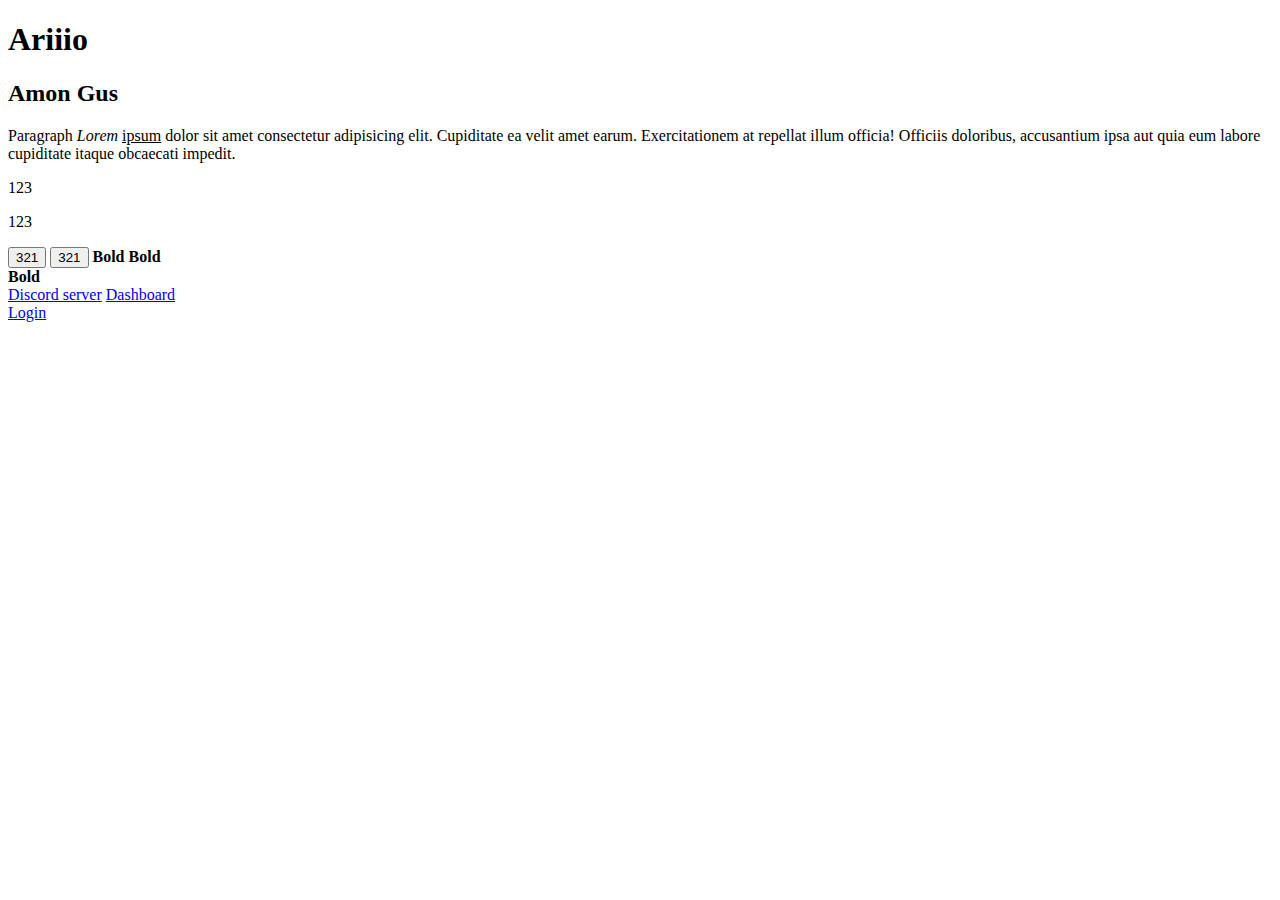
<file: Frontend/index.html>
<!DOCTYPE html>
<html lang="en">
  <head>
    <meta charset="UTF-8" />
    <meta http-equiv="X-UA-Compatible" content="IE=edge" />
    <meta name="viewport" content="width=device-width, initial-scale=1.0" />
    <title>Amon Gus</title>
  </head>
  <body>
    <h1>Ariiio</h1>
    <h2>Amon Gus</h2>
    <p>
      Paragraph <i>Lorem</i> <u>ipsum</u> dolor sit amet consectetur adipisicing
      elit. Cupiditate ea velit amet earum. Exercitationem at repellat illum
      officia! Officiis doloribus, accusantium ipsa aut quia eum labore
      cupiditate itaque obcaecati impedit.
    </p>
    <p>123</p>
    <!-- Block level -->
    <p>123</p>
    <button>321</button>
    <!-- Inline level -->
    <button>321</button>
    <b>Bold</b>
    <b>Bold</b>
    <div>
      <!-- Group elements together -->
      <b>Bold</b>
    </div>
    <a href="https://discord.gg/frontend" target="_blank">Discord server</a>
    <!-- Anchor tag target="_blank" opens in new page -->

    <!-- link that opens up dashboard in same tab -->
    <a href="./test/dashboard.html">Dashboard</a>
    <div>
      <a href="./login.html">Login</a>
    </div>
  </body>
</html>
</file>
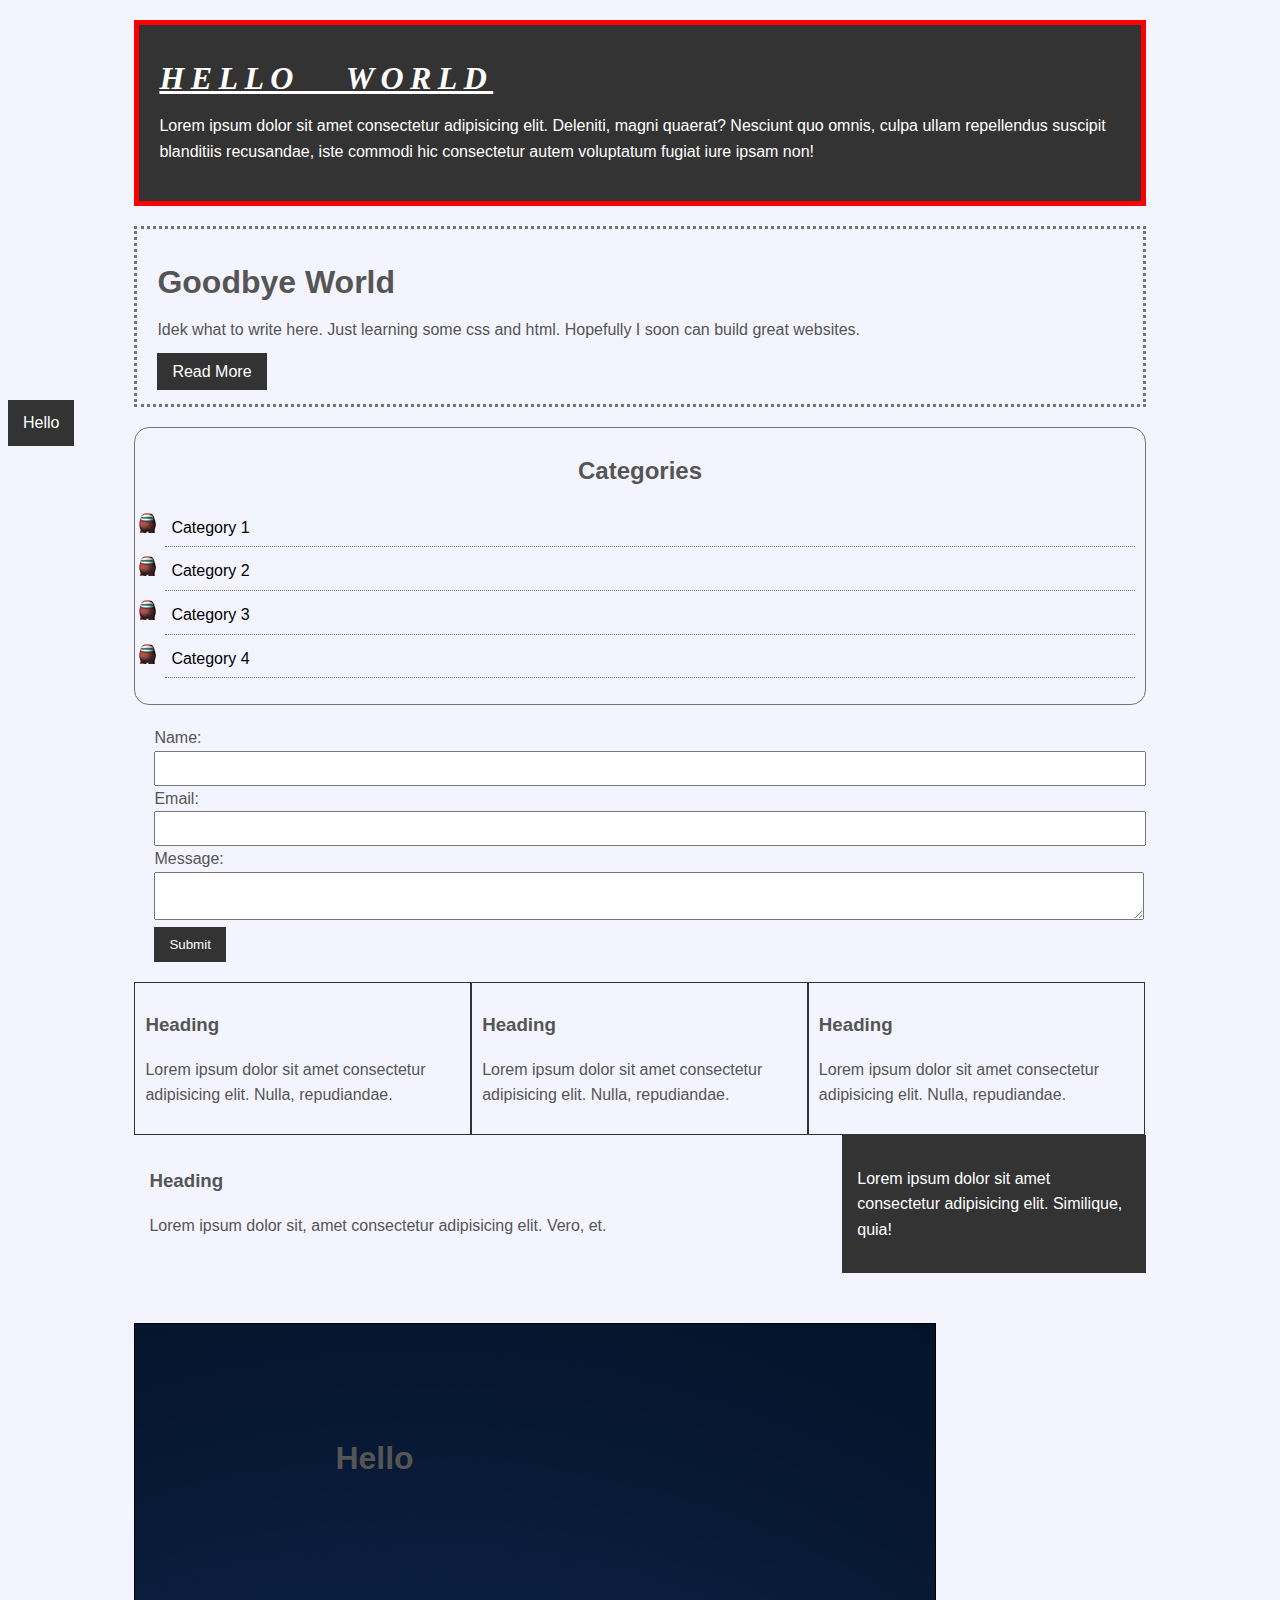
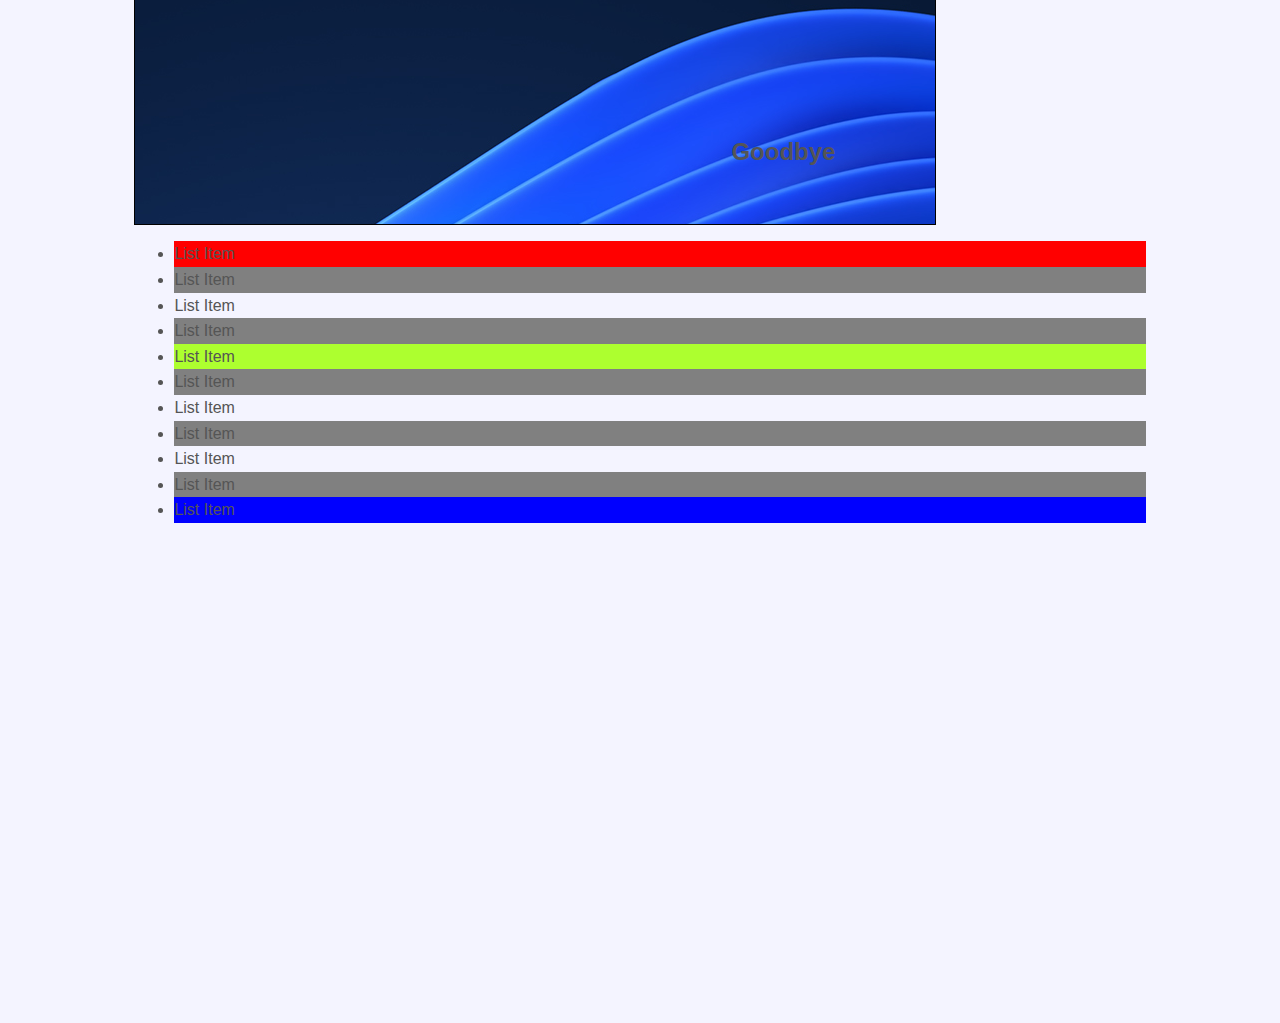
<file: CSS Beginning/cheatsheet/index.html>
<!DOCTYPE html>
<html lang="en">
  <head>
    <meta charset="UTF-8" />
    <meta http-equiv="X-UA-Compatible" content="IE=edge" />
    <meta name="viewport" content="width=device-width, initial-scale=1.0" />
    <title>CSS CHEAT SHEET</title>
    <link rel="stylesheet" href="./css/style.css" />
  </head>
  <body>
    <div class="container">
      <div class="box1">
        <!-- IDs are unique, classes are reusable -->
        <h1>Hello World</h1>
        <p>
          Lorem ipsum dolor sit amet consectetur adipisicing elit. Deleniti,
          magni quaerat? Nesciunt quo omnis, culpa ullam repellendus suscipit
          blanditiis recusandae, iste commodi hic consectetur autem voluptatum
          fugiat iure ipsam non!
        </p>
      </div>

      <div class="box2">
        <h1>Goodbye World</h1>
        <p>
          Idek what to write here. Just learning some css and html. Hopefully I
          soon can build great websites.
        </p>
        <a class="button" href="#5">Read More</a>
      </div>
      <div class="categories">
        <h2>Categories</h2>
        <ul>
          <li>
            <a href="#">Category 1</a>
          </li>
          <li>
            <a href="#2">Category 2</a>
          </li>
          <li>
            <a href="#3">Category 3</a>
          </li>
          <li>
            <a href="#4">Category 4</a>
          </li>
        </ul>
      </div>
      <form class="myForm">
        <div class="form-group">
          <label>Name: </label>
          <input type="text" name="name" />
        </div>
        <div class="form-group">
          <label>Email: </label>
          <input type="text" name="email" />
        </div>
        <div class="form-group">
          <label>Message: </label>
          <textarea name="message"></textarea>
        </div>
        <button class="button">Submit</button>
        <!-- input class="button" type="submit" value="Submit" name="" / -->
      </form>
      <div class="block">
        <h3>Heading</h3>
        <p>
          Lorem ipsum dolor sit amet consectetur adipisicing elit. Nulla,
          repudiandae.
        </p>
      </div>
      <div class="block">
        <h3>Heading</h3>
        <p>
          Lorem ipsum dolor sit amet consectetur adipisicing elit. Nulla,
          repudiandae.
        </p>
      </div>
      <div class="block">
        <h3>Heading</h3>
        <p>
          Lorem ipsum dolor sit amet consectetur adipisicing elit. Nulla,
          repudiandae.
        </p>
      </div>
      <div class="clr"></div>
      <div id="main-block">
        <h3>Heading</h3>
        <p>
          Lorem ipsum dolor sit, amet consectetur adipisicing elit. Vero, et.
        </p>
      </div>
      <div id="side-bar">
        <p>
          Lorem ipsum dolor sit amet consectetur adipisicing elit. Similique,
          quia!
        </p>
      </div>
      <div class="clr"></div>
      <div class="p-box">
        <h1>Hello</h1>
        <h2>Goodbye</h2>
      </div>
      <ul class="my-list">
        <li class="test">List Item</li>
        <li>List Item</li>
        <li>List Item</li>
        <li>List Item</li>
        <li>List Item</li>
        <li>List Item</li>
        <li>List Item</li>
        <li>List Item</li>
        <li>List Item</li>
        <li>List Item</li>
        <li>List Item</li>
      </ul>
    </div>
    <a class="fix-me button" href="#6">Hello</a>
  </body>
</html>
</file>
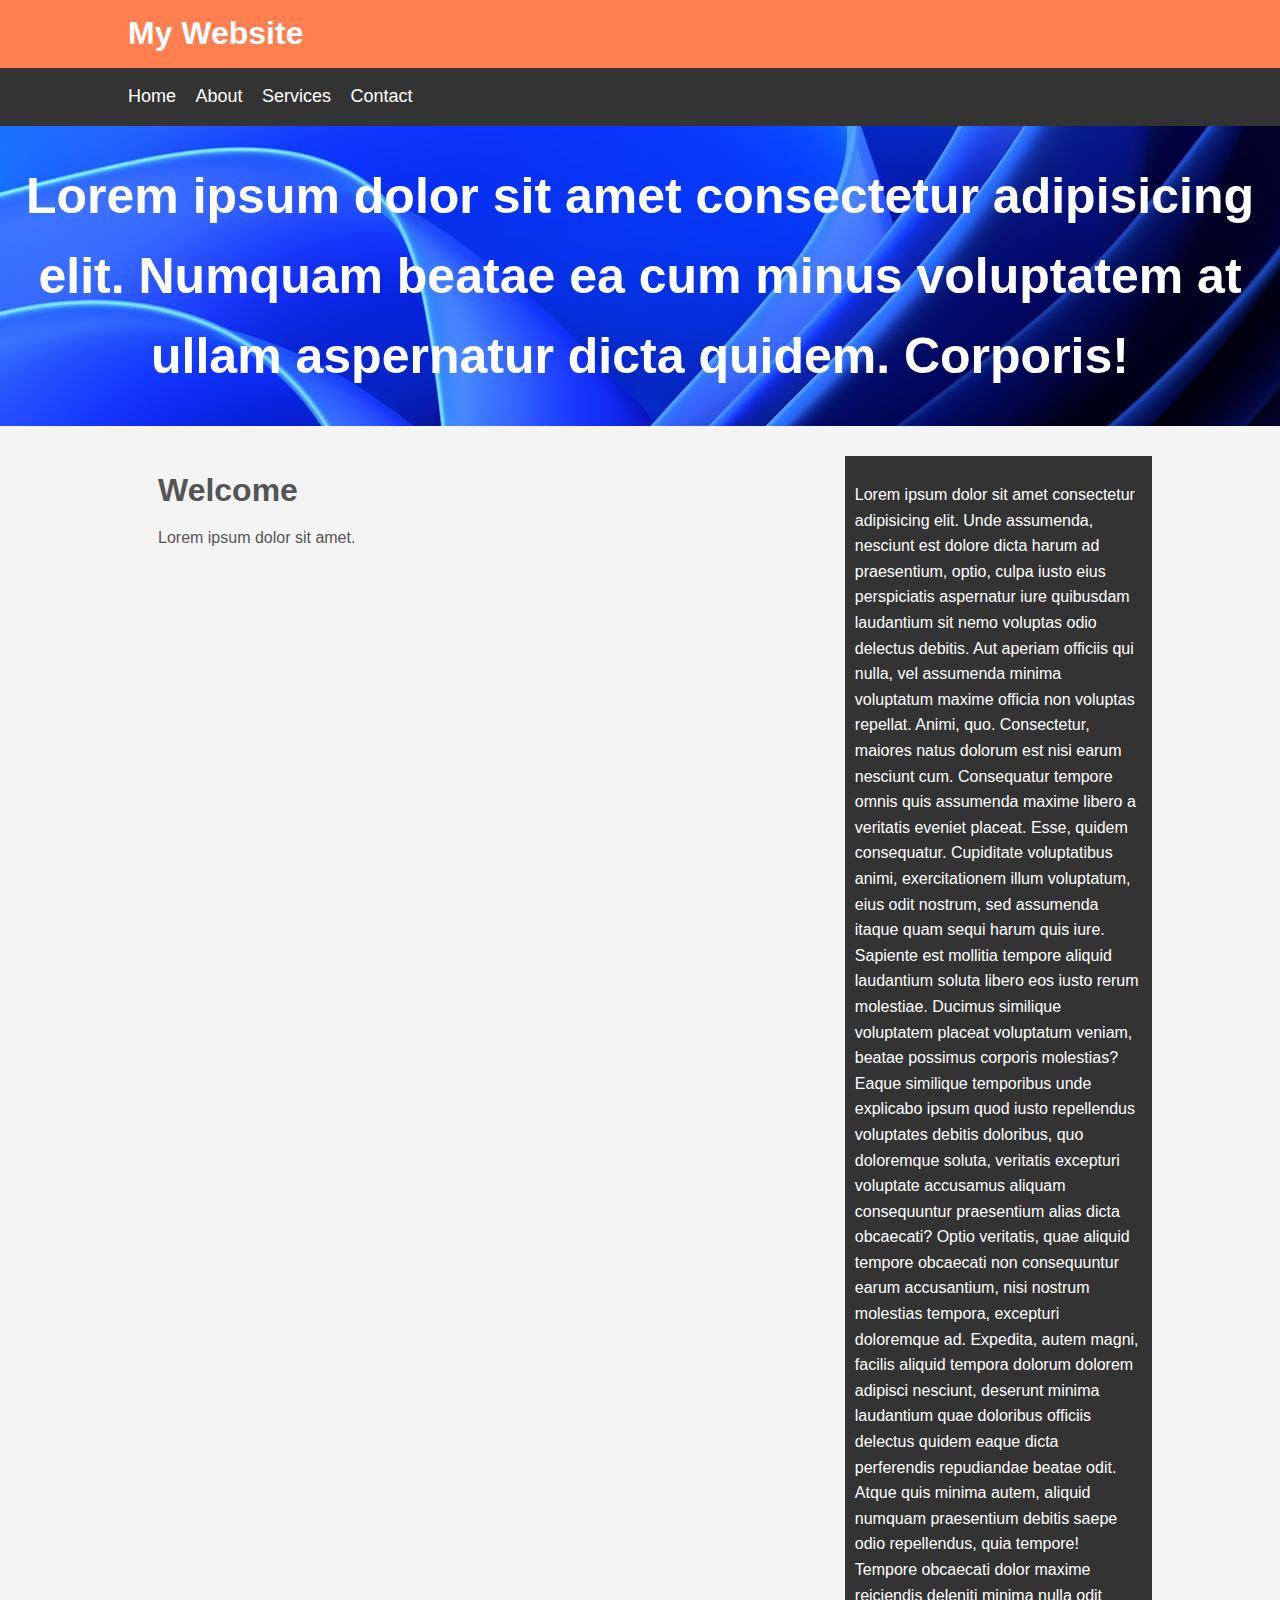
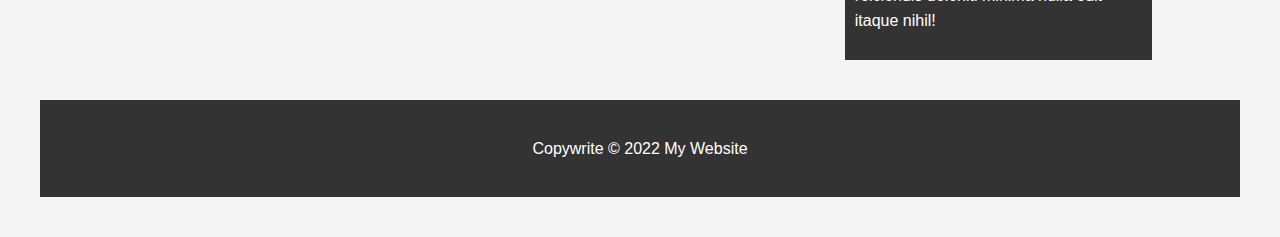
<file: CSS Beginning/website/index.html>
<!DOCTYPE html>
<html lang="en">
  <head>
    <meta charset="UTF-8" />
    <meta http-equiv="X-UA-Compatible" content="IE=edge" />
    <meta name="viewport" content="width=device-width, initial-scale=1.0" />
    <title>Template</title>
    <link rel="stylesheet" href="./css/style.css" />
  </head>
  <body>
    <header id="main-header">
      <div class="container">
        <h1>My Website</h1>
      </div>
    </header>
    <nav id="navbar">
      <div class="container">
        <ul>
          <li><a href="">Home</a></li>
          <li><a href="">About</a></li>
          <li><a href="">Services</a></li>
          <li><a href="">Contact</a></li>
        </ul>
      </div>
    </nav>
    <section id="showcase">
      <div class container>
        <h1>
          Lorem ipsum dolor sit amet consectetur adipisicing elit. Numquam
          beatae ea cum minus voluptatem at ullam aspernatur dicta quidem.
          Corporis!
        </h1>
      </div>
    </section>
    <div class="container">
      <section id="main">
        <h1>Welcome</h1>
        <p>Lorem ipsum dolor sit amet.</p>
      </section>
      <aside id="sidebar">
        <p>
          Lorem ipsum dolor sit amet consectetur adipisicing elit. Unde
          assumenda, nesciunt est dolore dicta harum ad praesentium, optio,
          culpa iusto eius perspiciatis aspernatur iure quibusdam laudantium sit
          nemo voluptas odio delectus debitis. Aut aperiam officiis qui nulla,
          vel assumenda minima voluptatum maxime officia non voluptas repellat.
          Animi, quo. Consectetur, maiores natus dolorum est nisi earum nesciunt
          cum. Consequatur tempore omnis quis assumenda maxime libero a
          veritatis eveniet placeat. Esse, quidem consequatur. Cupiditate
          voluptatibus animi, exercitationem illum voluptatum, eius odit
          nostrum, sed assumenda itaque quam sequi harum quis iure. Sapiente est
          mollitia tempore aliquid laudantium soluta libero eos iusto rerum
          molestiae. Ducimus similique voluptatem placeat voluptatum veniam,
          beatae possimus corporis molestias? Eaque similique temporibus unde
          explicabo ipsum quod iusto repellendus voluptates debitis doloribus,
          quo doloremque soluta, veritatis excepturi voluptate accusamus aliquam
          consequuntur praesentium alias dicta obcaecati? Optio veritatis, quae
          aliquid tempore obcaecati non consequuntur earum accusantium, nisi
          nostrum molestias tempora, excepturi doloremque ad. Expedita, autem
          magni, facilis aliquid tempora dolorum dolorem adipisci nesciunt,
          deserunt minima laudantium quae doloribus officiis delectus quidem
          eaque dicta perferendis repudiandae beatae odit. Atque quis minima
          autem, aliquid numquam praesentium debitis saepe odio repellendus,
          quia tempore! Tempore obcaecati dolor maxime reiciendis deleniti
          minima nulla odit itaque nihil!
        </p>
      </aside>
    </div>
    <footer id="main-footer">
      <p>Copywrite &copy; 2022 My Website</p>
    </footer>
  </body>
</html>
</file>
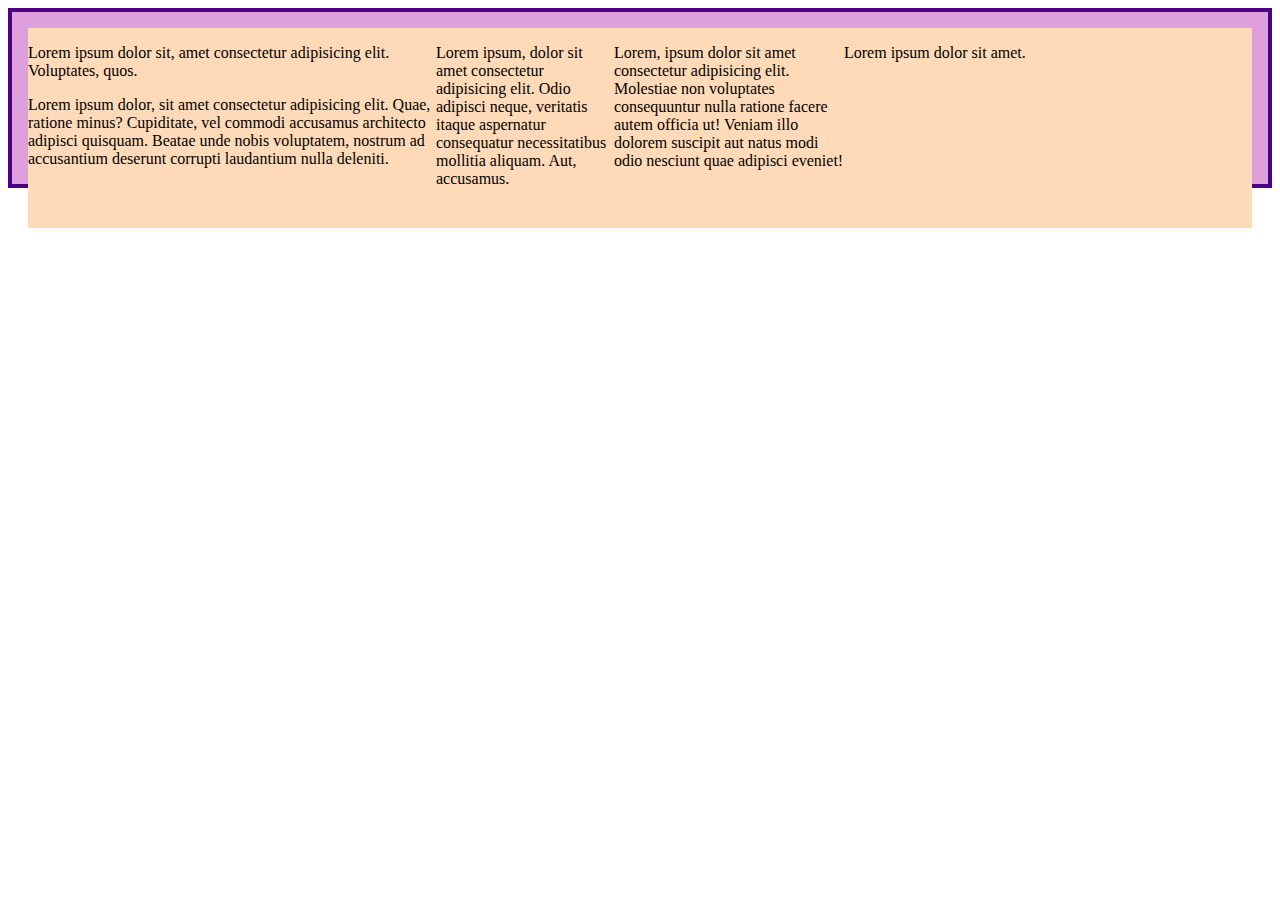
<file: Other Projects/flexbox1/index.html>
<!DOCTYPE html>
<html lang="en">
  <head>
    <meta charset="UTF-8" />
    <meta http-equiv="X-UA-Compatible" content="IE=edge" />
    <meta name="viewport" content="width=device-width, initial-scale=1.0" />
    <title>Flexbox Stuff</title>
    <link rel="stylesheet" href="./styles.css" />
  </head>
  <body>
    <div class="flexbox">
      <div class="one">
        <p>
          Lorem ipsum dolor sit, amet consectetur adipisicing elit. Voluptates,
          quos.
        </p>
        <p>
          Lorem ipsum dolor, sit amet consectetur adipisicing elit. Quae,
          ratione minus? Cupiditate, vel commodi accusamus architecto adipisci
          quisquam. Beatae unde nobis voluptatem, nostrum ad accusantium
          deserunt corrupti laudantium nulla deleniti.
        </p>
      </div>
      <div class="two">
        <p>
          Lorem ipsum, dolor sit amet consectetur adipisicing elit. Odio
          adipisci neque, veritatis itaque aspernatur consequatur necessitatibus
          mollitia aliquam. Aut, accusamus.
        </p>
        <p>
          Lorem, ipsum dolor sit amet consectetur adipisicing elit. Molestiae
          non voluptates consequuntur nulla ratione facere autem officia ut!
          Veniam illo dolorem suscipit aut natus modi odio nesciunt quae
          adipisci eveniet!
        </p>
      </div>
      <div class="three">
        <p>Lorem ipsum dolor sit amet.</p>
      </div>
    </div>
  </body>
</html>
</file>
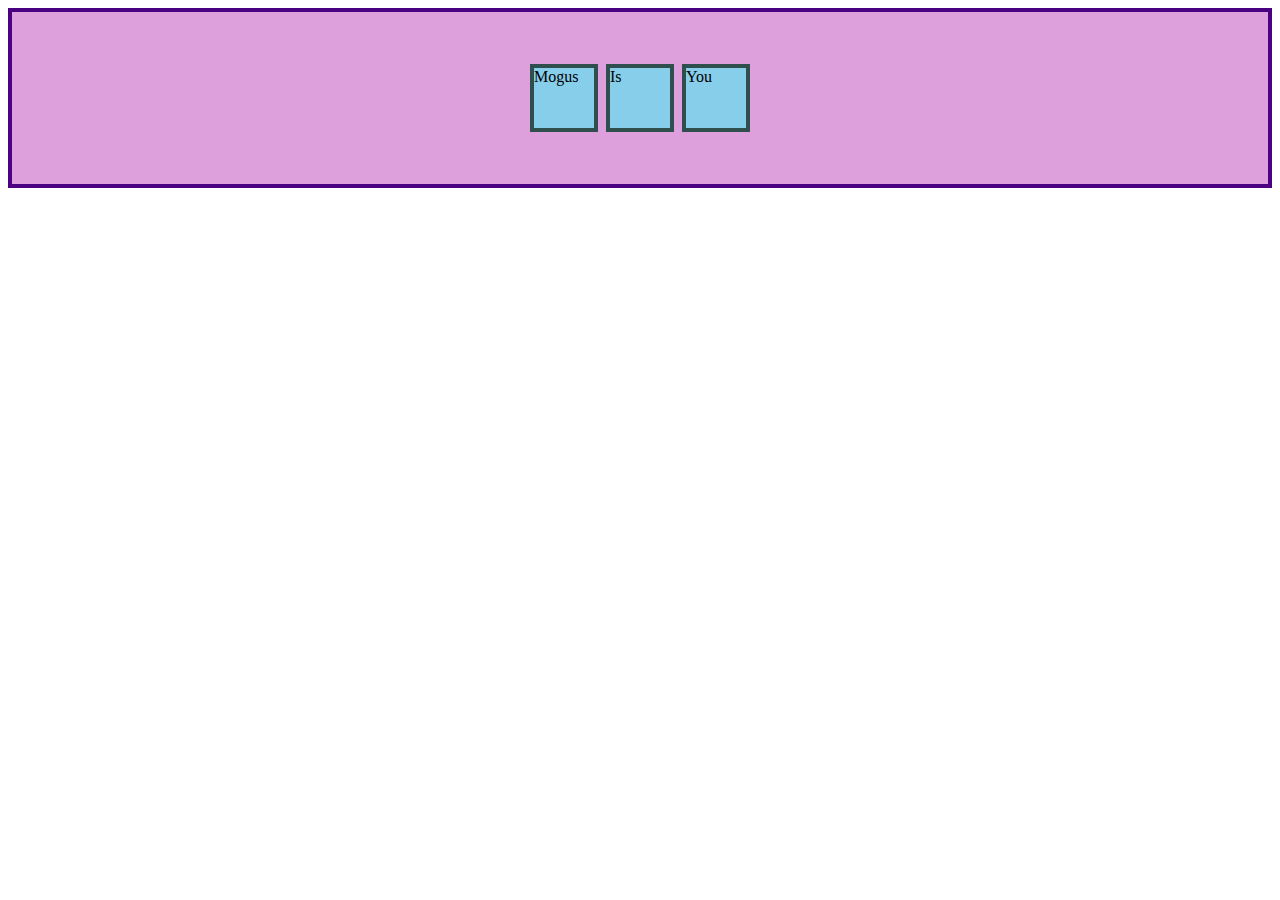
<file: Other Projects/flexbox2/index.html>
<!DOCTYPE html>
<html lang="en">
  <head>
    <meta charset="UTF-8" />
    <meta http-equiv="X-UA-Compatible" content="IE=edge" />
    <meta name="viewport" content="width=device-width, initial-scale=1.0" />
    <title>flexbox 2</title>
    <link rel="stylesheet" href="./styles.css" />
  </head>
  <body>
    <div class="container">
      <div class="item">Mogus</div>
      <div class="item">Is</div>
      <div class="item">You</div>
    </div>
  </body>
</html>
</file>
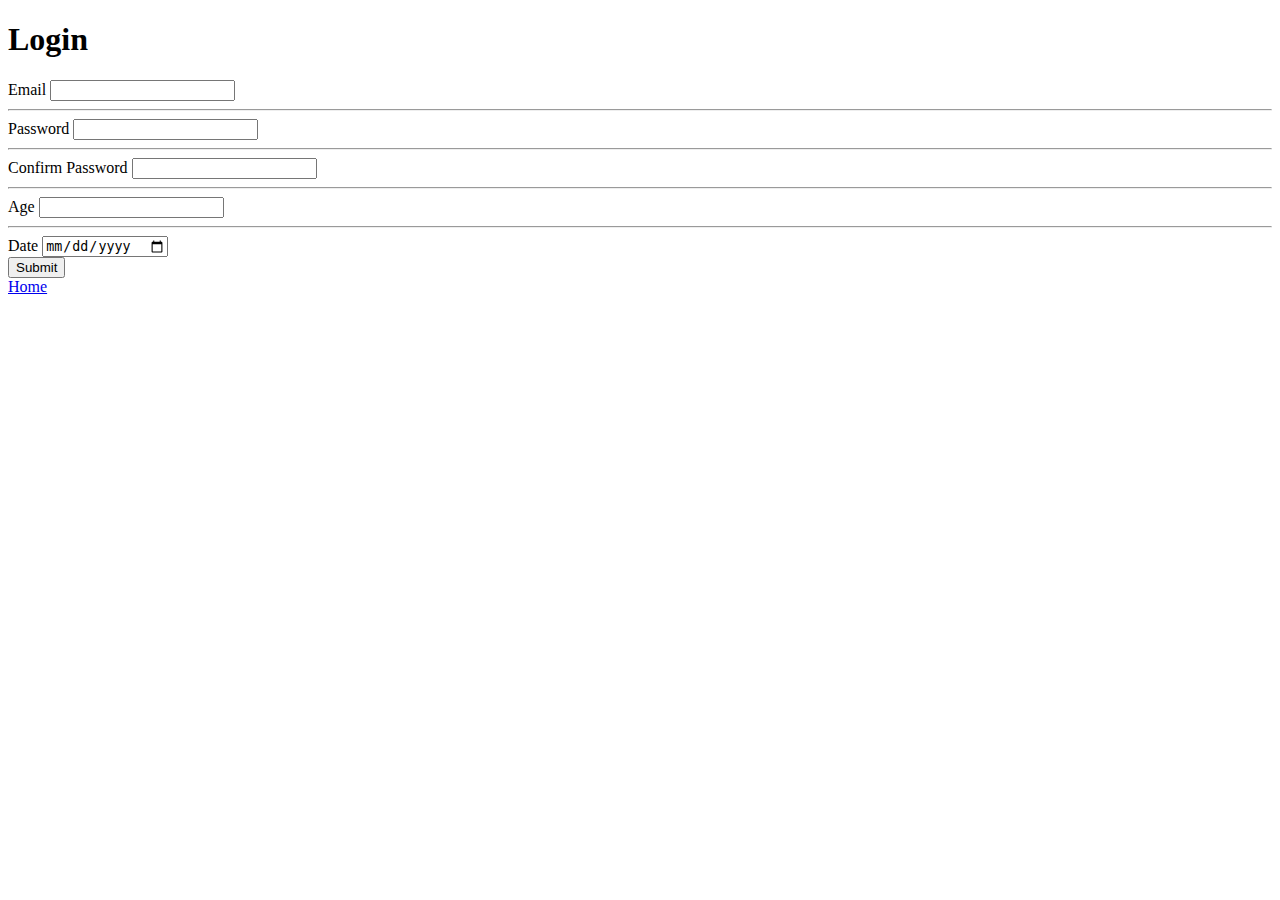
<file: Frontend/login.html>
<!DOCTYPE html>
<html lang="en">
  <head>
    <meta charset="UTF-8" />
    <meta http-equiv="X-UA-Compatible" content="IE=edge" />
    <meta name="viewport" content="width=device-width, initial-scale=1.0" />
    <title>Document</title>
  </head>
  <body>
    <h1>Login</h1>
    <form>
      <div>
        <label>Email</label>
        <input type="email" required />
      </div>
      <hr />
      <div>
        <label>Password</label>
        <input type="password" />
      </div>
      <hr />
      <div>
        <label>Confirm <span>Password</span></label>
        <!-- <span> for fancy css-->
        <input type="password" />
      </div>
      <hr />
      <div>
        <label>Age</label>
        <input type="number" />
      </div>
      <hr />
      <div>
        <label>Date</label>
        <input type="date" />
      </div>
      <button>Submit</button>
    </form>
    <footer>
      <a href="./index.html">Home</a>
    </footer>
  </body>
</html>
</file>
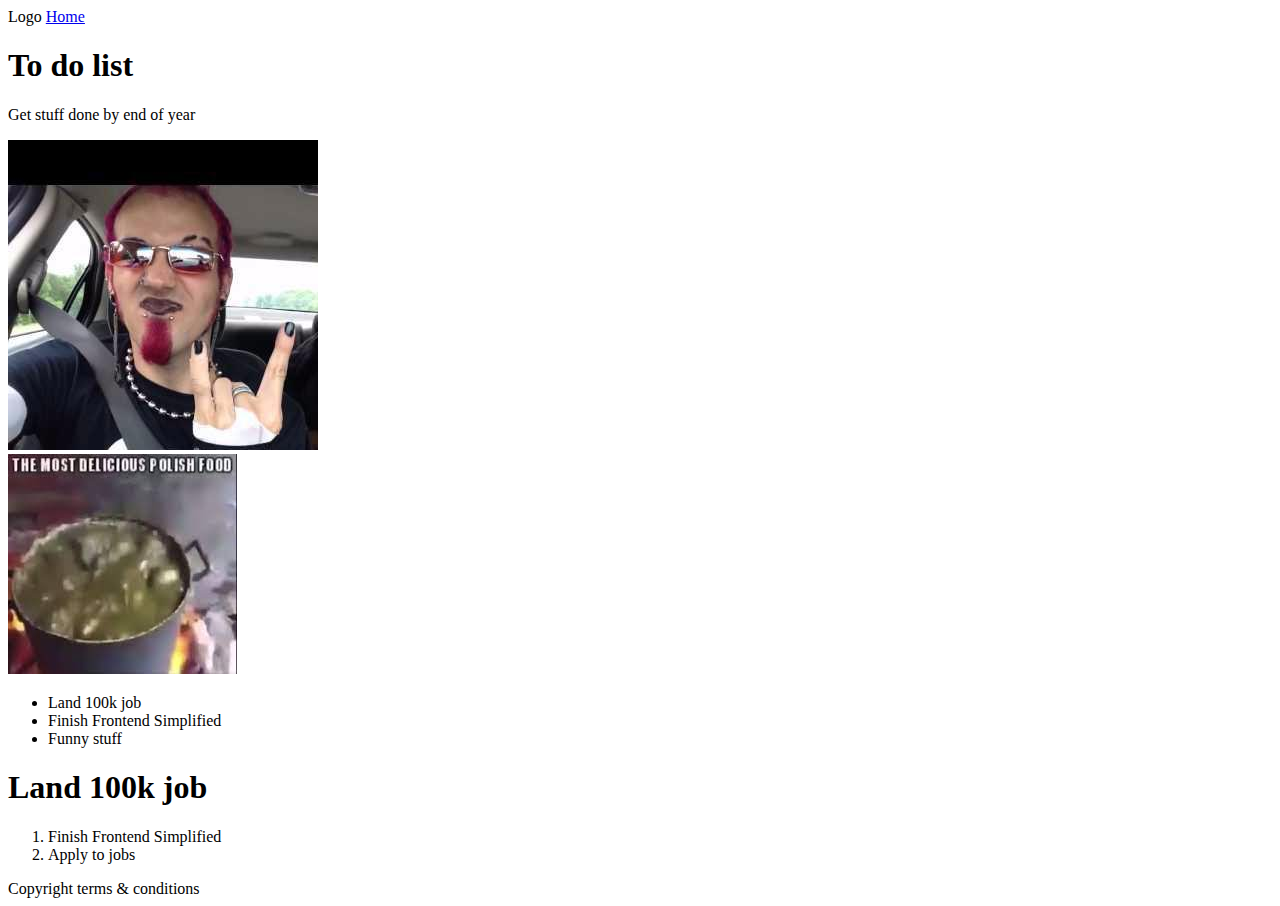
<file: Frontend/test/dashboard.html>
<!DOCTYPE html>
<html lang="en">
  <head>
    <meta charset="UTF-8" />
    <meta http-equiv="X-UA-Compatible" content="IE=edge" />
    <meta name="viewport" content="width=device-width, initial-scale=1.0" />
    <title>Dashboard</title>
  </head>
  <body>
    <nav>
      Logo
      <a href="/index.html">Home</a>
      <!-- link that opens up index.html in same tab -->
    </nav>
    <main>
      <section>
        <h1>To do list</h1>
        <div>
          <p>Get stuff done by end of year</p>
          <img src="../assets/gus/gus.jpg" alt="" />
          <!-- image link or local directory -->
        </div>
        <div>
          <img src="../assets/poland.jpg" alt="" />
          <!-- same dir: ./ outside dir: ../ -->
        </div>
        <ul>
          <li>Land 100k job</li>
          <li>Finish Frontend Simplified</li>
          <li>Funny stuff</li>
        </ul>
      </section>
      <section>
        <h1>Land 100k job</h1>
        <ol>
          <li>Finish Frontend Simplified</li>
          <li>Apply to jobs</li>
        </ol>
      </section>
    </main>
    <footer>Copyright terms & conditions</footer>
  </body>
</html>
</file>
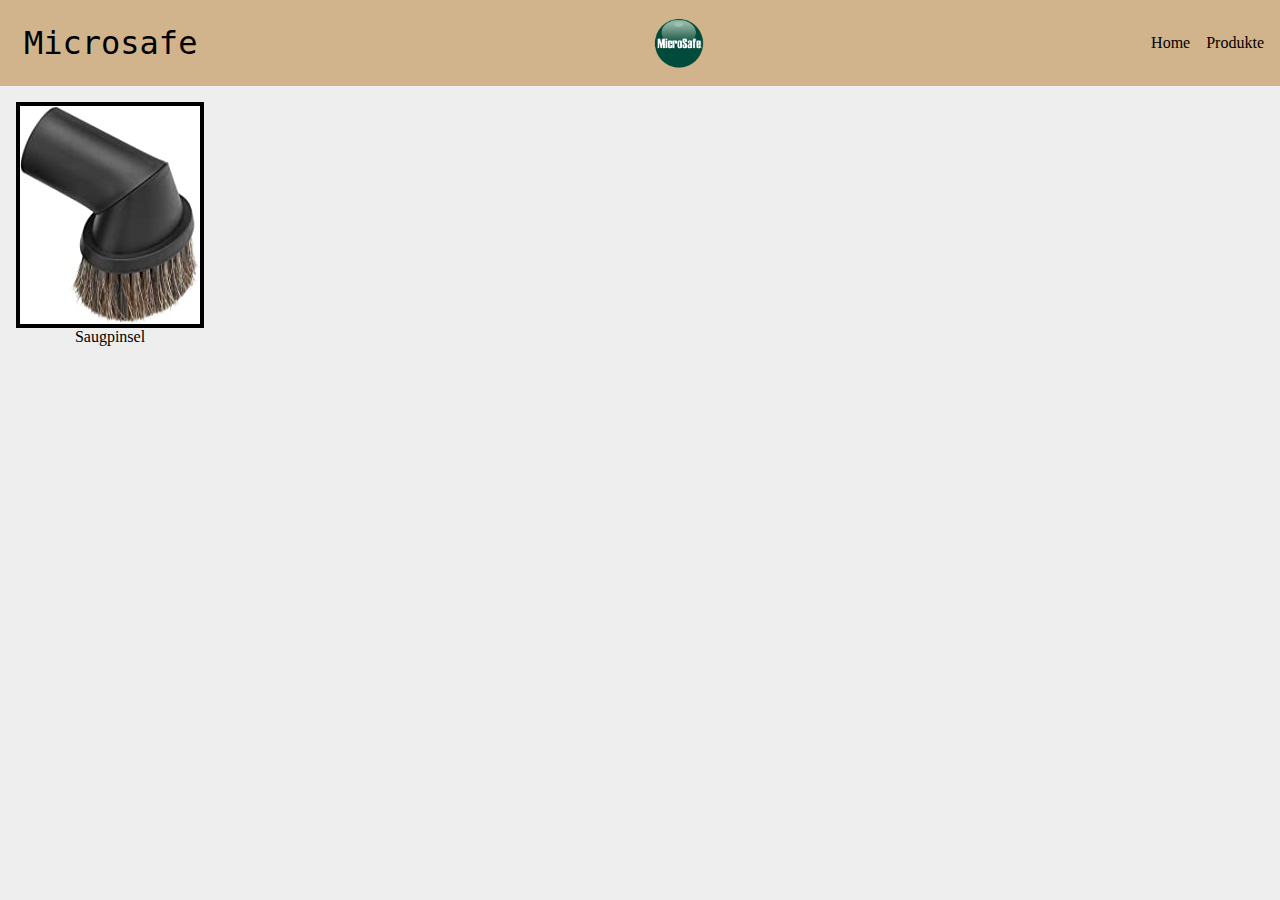
<file: Other Projects/Staubsauger/products.html>
<!DOCTYPE html>
<html lang="en">
  <head>
    <meta charset="UTF-8" />
    <meta http-equiv="X-UA-Compatible" content="IE=edge" />
    <meta name="viewport" content="width=device-width, initial-scale=1.0" />
    <title>Microsoft Products</title>
    <link rel="stylesheet" href="./styles.css" />
  </head>
  <body>
    <div class="header">
      <nav class="navbar">Microsafe</nav>
      <img class="logo" src="./assets/MicroSafe_Logo.png" alt="" />
      <ul>
        <li>
          <a href="./index.html">Home</a>
        </li>
        <li>
          <a href="./products.html">Produkte</a>
        </li>
      </ul>
    </div>
    <div class="prod">
      <div class="item">
        <img class="img" src="./assets/iwas.jpg" alt="" />
        <a
          href="https://www.amazon.de/Variant-SP873-Saugpinsel-Naturhaar-drehbar/dp/B00HNOHEKA/ref=sr_1_1?m=A3N8LJMDWPVAGR&qid=1656617579&s=merchant-items&sr=1-1"
          target="_blank"
          >Saugpinsel
        </a>
        <p></p>
      </div>
    </div>
  </body>
</html>
</file>
<file: CSS Beginning/website/css/style.css>
body {
    background-color: #f4f4f4;
    color: #555;
    font-family: Arial, Helvetica, sans-serif;
    font-size: 16px;
    line-height: 1.6em;
    margin: 0;
}

.container {
    width: 80%;
    margin: auto;
    overflow: hidden;
}

#main-header {
    background-color: coral;
    color: #fff;
}

#navbar {
    background-color: #333;
    color: #fff;
}

#navbar ul {
    list-style: none;
    padding: 0;
}

#navbar li {
    display: inline;
}

#navbar a {
    color: #fff;
    text-decoration: none;
    font-size: 18px;
    padding-right: 15px;
}

#showcase {
    background-image: url('../assets/bg.jpg');
    background-position: center center;
    min-height: 300px;
    margin-bottom: 30px;
    text-align: center;
}

#showcase h1 {
    color: #fff;
    font-size: 50px;
    line-height: 1.6em;
    padding-top: 30px;
    margin: 0;
}

#main {
    float: left;
    width: 70%;
    padding: 0 30px;
    box-sizing: border-box;
}

#sidebar {
    float: right;
    width: 30%;
    background: #333;
    padding: 10px;
    box-sizing: border-box;
    color: #fff;
}

#main-footer {
    background: #333;
    color: #fff;
    text-align: center;
    padding: 20px;
    margin: 40px;
}

@media(max-width:600px) {
    #main {
        width: 100%;
        float: none;
    }

    #sidebar {
        width: 100%;
        float: none;
    }
}
</file>
<file: Other Projects/flexbox1/styles.css>
.flexbox {
  height: 140px;
  padding: 16px;
  background: plum;
  border: 4px solid indigo;
  display: flex;
}

.flexbox div {
  background: peachpuff;
  /*border: 3px red solid;*/
  height: 200px;
  width: 300px;
  flex: 1 1 auto; /*flex-basis sets initial size of flex item*/
  /*flex: 0 1 0%;*/ /* <-- defult grow shrink flex-basis*/
  /*flex: 1; <-- only applied to grow*/
}

.flexbox .one {
  /* flex: 2 1 0%; grow 2x to others*/
  flex-shrink: 0;
}

.flexbox .two {
  display: flex;
}
</file>
<file: Other Projects/flexbox2/styles.css>
.container {
  height: 140px;
  padding: 16px;
  background: plum;
  border: 4px solid indigo;
  display: flex;
  justify-content: center; /*aligns vontent across main axis*/
  align-items: center; /*aligns items across cross axis*/
  gap: 8px;
}

.item {
  width: 60px;
  height: 60px;
  border: 4px solid darkslategray;
  background: skyblue;
}
</file>
<file: Other Projects/Staubsauger/styles.css>
body {
  margin: 0;
  background: #eee;
  display: flex;
  flex-direction: column;
  flex: 1;
}

ul {
  list-style-type: none;
}

a {
  text-decoration: none;
  color: #000;
}

.header {
  background: tan;
  padding: 8px;
  display: flex;
  align-items: center;
  justify-content: space-between;
}

.logo {
  width: 5%;
  height: 5%;
}

.header ul {
  display: flex;
  gap: 16px;
  padding: 8px;
  align-items: center;
  justify-content: space-between;
}

.navbar {
  font-size: 32px;
  font-family: monospace;
  padding: 16px;
  display: flex;
  align-items: center;
}

.main {
  display: flex;
  justify-content: center;
  align-items: center;
  flex: 1 0 auto;
  padding: 8px;
}

.card {
  border: 1px solid #eee;
  box-shadow: 2px 4px 16px rgba(0, 0, 0, 0.2); /*x y blur rgb(r g b opacity)*/
  border-radius: 4px;
  padding: 16px;
  margin: 16px;
}

.img {
  border: #000 solid 4px;
}

.prod {
  display: flex;
}

.item {
  display: flex;
  flex-direction: column;
  align-items: center;
  justify-content: center;
  padding: 16px;
}

.footer {
  position: fixed;
  bottom: 0;
  width: 100%;
  background-color: lightslategray;
}

.footer ul {
  display: flex;
  gap: 16px;
  padding: 8px;
}
</file>
<file: CSS Beginning/cheatsheet/css/style.css>
/** { reset on everything (*)
    margin: 0;
    padding: 0;
}*/

body {
  background-color: #f4f4ff;
  color: #555555;

  font-family: Arial, Helvetica, sans-serif;
  font-size: 16px;
  font-weight: normal;
  /*same as above
  font: normal 16px Arial, Helvetica, sans-serif;*/
  line-height: 1.6em;
  margin-bottom: 500px;
}

a {
  text-decoration: none;
  color: #000;
}

a:hover {
  color: red;
}

a:active {
  color: green;
}

a:visited {
  color: blue;
}

.container {
  width: 80%;
  margin: auto;
}

.button {
  background-color: #333;
  color: #fff;
  padding-top: 10px;
  padding-bottom: 10px;
  padding-right: 15px;
  padding-left: 15px;
  border: none;
}

.button:hover {
  background: red;
  color: #fff;
}

.clr {
  clear: both;
}

.box1 {
  background-color: #333;
  color: #fff;

  border-right: 5px red solid;
  border-left: 5px red solid;
  border-top: 5px red solid;
  border-bottom: 5px red solid;
  /*same as above
    border: 5px red solid;*/

  /*mess with border
    border-width: 3px;
    border-bottom-width: 10px;
    border-top-style: dotted;*/

  border: 5px red solid; /*overwrite previous border settings*/

  padding-top: 20px;
  padding-bottom: 20px;
  padding-right: 20px;
  padding-left: 20px;

  /* same as above
  padding: 20px;*/

  margin-top: 20px;
  margin: 20px 0px; /*2 args if top = bottom and right = left*/
  /*margin: top right bottom left*/
}

.box1 h1 {
  font-family: Tahoma;
  font-weight: 800;
  font-style: italic;
  text-decoration: underline;
  text-transform: uppercase;
  letter-spacing: 0.2em;
  word-spacing: 1em;
}

.box2 {
  border: 3px dotted #747474;
  padding: 20px;
  margin: 20px 0;
}

.categories {
  border: 1px #747474 solid;
  padding: 10px;
  border-radius: 15px;
}

.categories h2 {
  text-align: center;
}

.categories ul {
  padding: 0px;
  padding-left: 20px;
  list-style: none;
}

.categories li {
  padding: 6px;
  border-bottom: 1px #747474 dotted;
  list-style-image: url('../assest/mogusSUS.png');
}

.myForm {
  padding: 20px;
}

.myForm .formGroup {
  padding-bottom: 15px;
}

.myForm label {
  display: block;
}

.myForm input[type="text"],
.myForm textarea {
  padding: 8px;
  width: 100%;
}

.block {
  float: left;
  width: 33.3%;
  border: 1px solid #333;
  padding: 10px;
  box-sizing: border-box;
}

#main-block {
  float: left;
  width: 70%;
  padding: 15px;
  box-sizing: border-box;
}

#side-bar {
  float: right;
  width: 30%;
  background-color: #333;
  color: #fff;
  padding: 15px;
  box-sizing: border-box;
}

.p-box {
  width: 800px;
  height: 500px;
  border: 1px solid #000;
  margin-top: 50px;
  position: relative;
  background-image: url("../assest/bg.jpg");
  background-repeat: no-repeat;
  background-position: 100px 200px;
  background-position: center top;
}

.p-box h1 {
  position: absolute;
  top: 100px;
  left: 200px;
}

.p-box h2 {
  position: absolute;
  bottom: 40px;
  right: 100px;
}

.fix-me {
  position: fixed;
  top: 400px;
}

.my-list li:first-child {
  background: red;
}

.my-list li:last-child {
  background: blue;
}

.my-list li:nth-child(5) {
  background: greenyellow;
}

.my-list li:nth-child(even) {
  background: grey;
}
</file>
